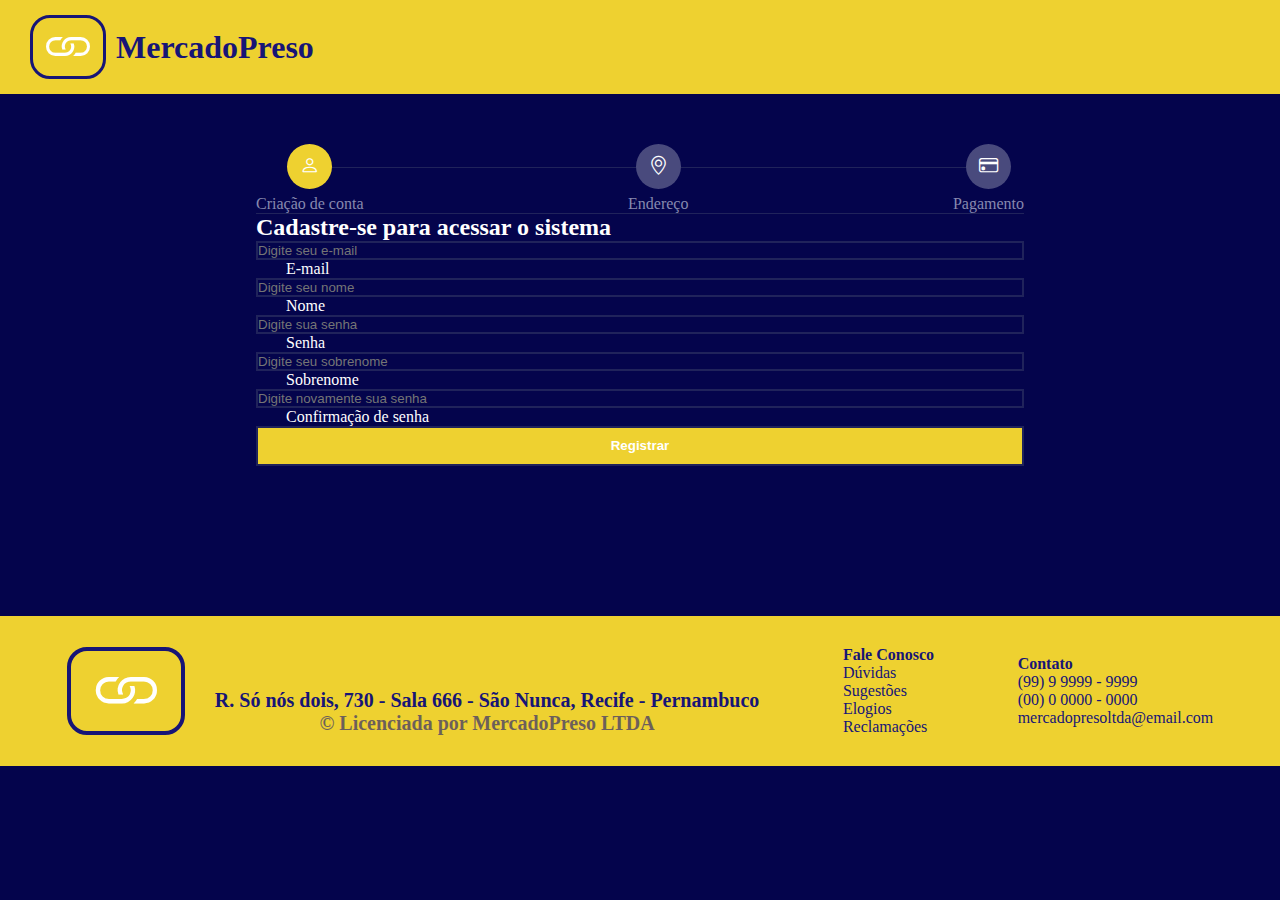
<file: index.html>
<!DOCTYPE html>
<html lang="pt-BR">

<head>
  <meta charset="UTF-8">
  <meta name="viewport" content="width=device-width, initial-scale=1.0">
  <title>MercadoPreso</title>
  <link rel="stylesheet" href="./css/styles.css">
  <link href="https://cdn.jsdelivr.net/npm/bootstrap@5.2.0-beta1/dist/css/bootstrap.min.css" rel="stylesheet"
    integrity="sha384-0evHe/X+R7YkIZDRvuzKMRqM+OrBnVFBL6DOitfPri4tjfHxaWutUpFmBp4vmVor" crossorigin="anonymous" />
  <link rel="stylesheet" href="https://cdn.jsdelivr.net/npm/bootstrap-icons@1.8.3/font/bootstrap-icons.css" />
</head>

<body class="pagina-registro">
  <header class="header-container">
    <i class="bi bi-link"></i>
    <h1>MercadoPreso </h1>
    <section id="efeitoFade" class="escondido">
      <article id="loading" class="spinner-border text-info escondido" role="status">
        <span class="visually-hidden">Loading...</span>
      </article>
      <section id="mensagem" class="escondido">
        <article class="alert alert-light" role="alert">
          <h4>Mensagem:</h4>
          <p></p>
          <button id="fechar-mensagem" type="button" class="btn btn-secondary">
            Fechar
          </button>
        </article>
      </section>
    </section>
  </header>

  <main id="conteudo-cadastro-container">
    <nav id="passos" class="mb-md-3 pb-md-3">
      <div class="linha"></div>
      <article class="passo">
        <i class="bi bi-person active"></i>
        <p class="d-none d-md-block">Criação de conta</p>
      </article>
      <article class="passo">
        <i class="bi bi-geo-alt"></i>
        <p class="d-none d-md-block">Endereço</p>
      </article>
      <article class="passo">
        <i class="bi bi-credit-card"></i>
        <p class="d-none d-md-block">Pagamento</p>
      </article>
    </nav>
    <section id="header-formulario">
      <h2>Cadastre-se para acessar o sistema</h2>
    </section>
    <form class="formulario-registro" action="">
      <section class="row mb-3">
        <article class="form-floating mu-textfield">
          <input class="form-control shadow-none" type="email" name="email" id="email" placeholder="Digite seu e-mail"
            data-min-length="2" data-email-validate>
          <label for="email">E-mail</label>
        </article>
      </section>
      <section class="row mb-3">
        <article class="col-12 col-sm-6 mb-3 mb-md-0 form-floating mu-textfield">
          <input class="form-control shadow-none" type="text" name="name" id="name" placeholder="Digite seu nome"
            data-min-length="3" data-max-length="16">
          <label for="name">Nome</label>
        </article>
        <article class="col-12 col-sm-6 form-floating mu-textfield">
          <input class="form-control shadow-none" type="password" name="senha" id="senha" placeholder="Digite sua senha"
            data-password-validate>
          <label for="sobrenome">Senha</label>
        </article>

      </section>
      <section class="row mb-3">
        <article class="col-12 col-sm-6 mb-3 mb-md-0 form-floating mu-textfield">
          <input class="form-control shadow-none" type="text" name="sobrenome" id="sobrenome"
            placeholder="Digite seu sobrenome" data-only-letters>
          <label for="sobrenome">Sobrenome</label>
        </article>
        <article class="col-12 col-sm-6 mb-3 form-floating mu-textfield">
          <input class="form-control shadow-none" type="password" name="confirmacaoSenha" id="confirmacaoSenha"
            placeholder="Digite novamente sua senha" data-equal="password" required>
          <label for="confirmacaoSenha">Confirmação de senha</label>
        </article>
      </section>
      <div class="d-flex justify-content-end mu-textfield">
        <input class="btn-submit form-control shadow-none" id="registrar" type="submit" value="Registrar">
      </div>
    </form>
  </main>
  <footer class="footer-container">
    <section id="info">
      <i class="bi bi-link"></i>
      <article>
        <p>R. Só nós dois, 730 - Sala 666 - São Nunca,
          Recife - Pernambuco</p>
        <h3><span>&copy;</span> Licenciada por MercadoPreso LTDA</h3>
      </article>
    </section>
    <section id="fale-conosco">
      <h4>Fale Conosco</h4>
      <p>Dúvidas</p>
      <p>Sugestões</p>
      <p>Elogios</p>
      <p>Reclamações</p>
    </section>
    <section id="contato">
      <h4>Contato</h4>
      <p>(99) 9 9999 - 9999</p>
      <p>(00) 0 0000 - 0000</p>
      <a href="https://github.com/douglasrosso/MercadoPreso" target="_blank">mercadopresoltda@email.com</a>
    </section>
  </footer>
  <script>
    const btnSubmit = document.getElementById("registrar");
    btnSubmit.addEventListener("click", (e) => {
      e.preventDefault();
      window.location.href = "endereco.html";
    });
  </script>
</body>

</html>
</file>
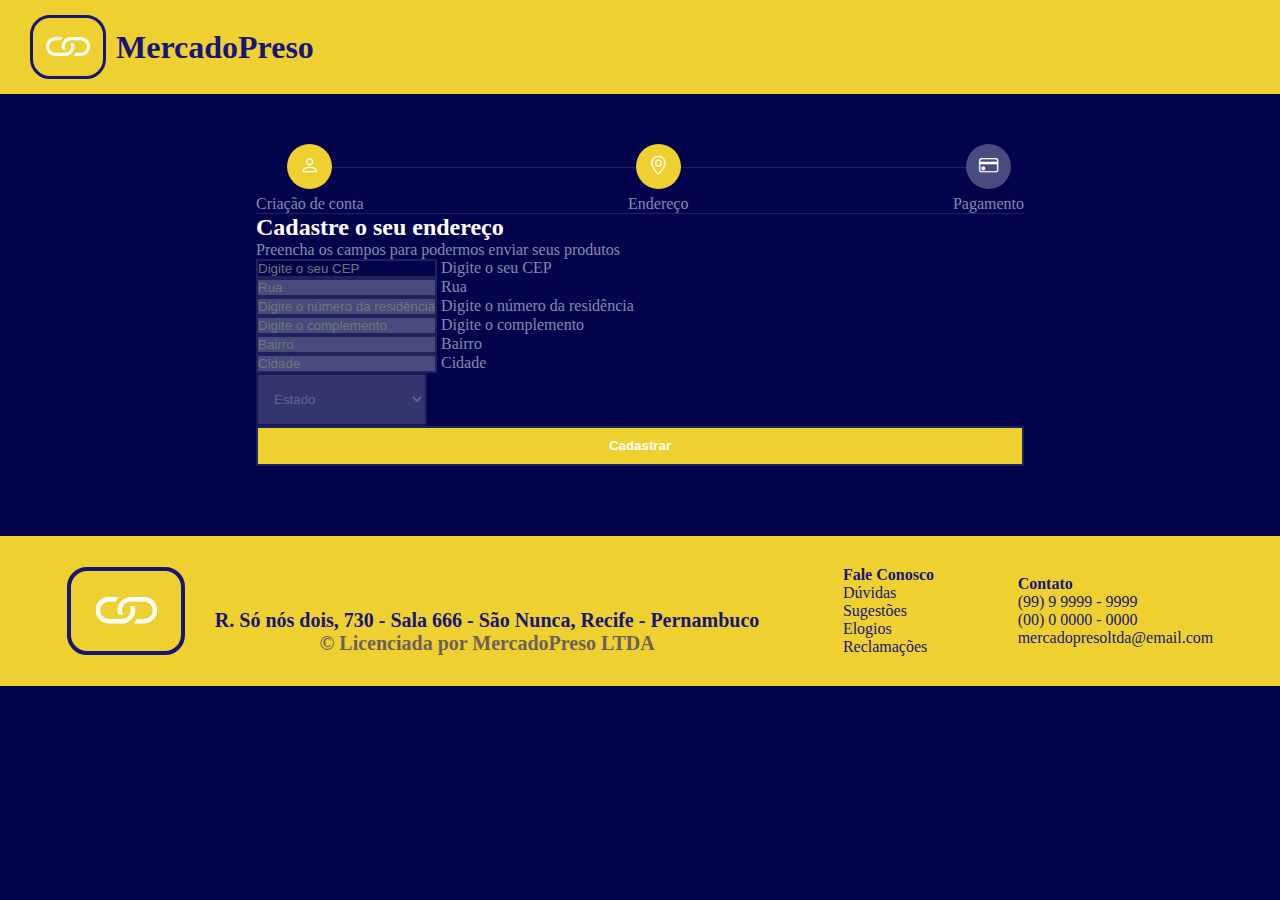
<file: endereco.html>
<!DOCTYPE html>
<html lang="pt-BR">

<head>
  <meta charset="UTF-8">
  <meta name="viewport" content="width=device-width, initial-scale=1.0">
  <title>MercadoPreso</title>
  <link rel="stylesheet" href="./css/styles.css">
  <link href="https://cdn.jsdelivr.net/npm/bootstrap@5.2.0-beta1/dist/css/bootstrap.min.css" rel="stylesheet"
    integrity="sha384-0evHe/X+R7YkIZDRvuzKMRqM+OrBnVFBL6DOitfPri4tjfHxaWutUpFmBp4vmVor" crossorigin="anonymous" />
  <link rel="stylesheet" href="https://cdn.jsdelivr.net/npm/bootstrap-icons@1.8.3/font/bootstrap-icons.css" />
  <script src="js/scripts.js" defer></script>
</head>

<body class="pagina-finalizacao-compra">
  <header class="header-container">
    <i class="bi bi-link"></i>
    <h1>MercadoPreso </h1>
    <section id="efeitoFade" class="escondido">
      <article id="loading" class="spinner-border text-info escondido" role="status">
        <span class="visually-hidden">Loading...</span>
      </article>
      <section id="mensagem" class="escondido">
        <article class="alert alert-light" role="alert">
          <h4>Mensagem:</h4>
          <p></p>
          <button id="fechar-mensagem" type="button" class="btn btn-secondary">
            Fechar
          </button>
        </article>
      </section>
    </section>
  </header>

  <main id="container-formulario-pedido">
    <nav id="passos" class="mb-md-3 pb-md-3">
      <div class="linha"></div>
      <article class="passo">
        <i class="bi bi-person active"></i>
        <p class="d-none d-md-block">Criação de conta</p>
      </article>
      <article class="passo">
        <i class="bi bi-geo-alt active"></i>
        <p class="d-none d-md-block">Endereço</p>
      </article>
      <article class="passo">
        <i class="bi bi-credit-card"></i>
        <p class="d-none d-md-block">Pagamento</p>
      </article>
    </nav>

    <section id="formulario-header">
      <h2>Cadastre o seu endereço</h2>
      <p>Preencha os campos para podermos enviar seus produtos</p>
    </section>

    <form id="formulario-endereco">
      <section class="row mb-3">
        <article class="form-floating">
          <input type="text" class="form-control shadow-none" id="cep" name="cep" placeholder="Digite o seu CEP"
            maxlength="8" minlength="8" required />
          <label for="cep">Digite o seu CEP</label>
        </article>
      </section>
      <section class="row mb-3">
        <article class="col-12 col-sm-6 mb-3 mb-md-0 form-floating">
          <input type="text" class="form-control shadow-none" id="endereco" name="endereco" placeholder="Rua" disabled
            required data-input />
          <label for="endereco">Rua</label>
        </article>
        <article class="col-12 col-sm-6 form-floating">
          <input type="text" class="form-control shadow-none" id="numero" name="numero"
            placeholder="Digite o número da residência" disabled required data-input />
          <label for="numero">Digite o número da residência</label>
        </article>
      </section>
      <section class="row mb-3">
        <article class="col-12 col-sm-6 mb-3 mb-md-0 form-floating">
          <input type="text" class="form-control shadow-none" id="complemento" name="complemento"
            placeholder="Digite o complemento" disabled data-input />
          <label for="complement">Digite o complemento</label>
        </article>
        <article class="col-12 col-sm-6 form-floating">
          <input type="text" class="form-control shadow-none" id="bairro" name="bairro" placeholder="Bairro" disabled
            required data-input />
          <label for="bairro">Bairro</label>
        </article>
      </section>
      <section class="row mb-3">
        <article class="col-12 col-sm-6 mb-3 mb-md-0 form-floating">
          <input type="text" class="form-control shadow-none" id="cidade" name="cidade" placeholder="Cidade" disabled
            required data-input />
          <label for="cidade">Cidade</label>
        </article>
        <article class="col-12 col-sm-6 mb-3">
          <select class="form-select shadow-none" id="regiao" disabled required data-input>
            <option selected>Estado</option>
            <option value="AC">Acre</option>
            <option value="AL">Alagoas</option>
            <option value="AP">Amapá</option>
            <option value="AM">Amazonas</option>
            <option value="BA">Bahia</option>
            <option value="CE">Ceará</option>
            <option value="DF">Distrito Federal</option>
            <option value="ES">Espírito Santo</option>
            <option value="GO">Goiás</option>
            <option value="MA">Maranhão</option>
            <option value="MT">Mato Grosso</option>
            <option value="MS">Mato Grosso do Sul</option>
            <option value="MG">Minas Gerais</option>
            <option value="PA">Pará</option>
            <option value="PB">Paraíba</option>
            <option value="PR">Paraná</option>
            <option value="PE">Pernambuco</option>
            <option value="PI">Piauí</option>
            <option value="RJ">Rio de Janeiro</option>
            <option value="RN">Rio Grande do Norte</option>
            <option value="RS">Rio Grande do Sul</option>
            <option value="RO">Rondônia</option>
            <option value="RR">Roraima</option>
            <option value="SC">Santa Catarina</option>
            <option value="SP">São Paulo</option>
            <option value="SE">Sergipe</option>
            <option value="TO">Tocantins</option>
          </select>
        </article>
      </section>
      <div class="d-flex justify-content-end mu-textfield">
        <input class="btn-submit form-control shadow-none" type="submit" value="Cadastrar">
      </div>
    </form>
  </main>
  <footer class="footer-container">
    <section id="info">
      <i class="bi bi-link"></i>
      <article>
        <p>R. Só nós dois, 730 - Sala 666 - São Nunca,
          Recife - Pernambuco</p>
        <h3><span>&copy;</span> Licenciada por MercadoPreso LTDA</h3>
      </article>
    </section>
    <section id="fale-conosco">
      <h4>Fale Conosco</h4>
      <p>Dúvidas</p>
      <p>Sugestões</p>
      <p>Elogios</p>
      <p>Reclamações</p>
    </section>
    <section id="contato">
      <h4>Contato</h4>
      <p>(99) 9 9999 - 9999</p>
      <p>(00) 0 0000 - 0000</p>
      <a href="https://github.com/douglasrosso/MercadoPreso" target="_blank">mercadopresoltda@email.com</a>
    </section>
  </footer>
</body>

</html>
</file>
<file: css/styles.css>
* {
  margin: 0;
  padding: 0;
  box-sizing: border-box;
}


.pagina-registro, .pagina-finalizacao-compra {
  height: 100vh;
  background-color: #04044c;
  color: #fff;
}

#conteudo-cadastro-container, #container-formulario-pedido {
  margin: 0 auto;
  width: 60%;
  padding: 50px 0 70px;
}

.formulario-registro {
  margin-bottom: 80px !important;
}

.header-container {
  padding: 15px 30px;
  background-color: #eed130;
  display: flex;
  align-items: center;
  gap: 10px;
}

.header-container i {
  font-size: 50px;
  padding-inline: 10px;
  background-color: #eed130;
  border-radius: 20px;
  border: 3px solid #171576;
  font-weight: bold;
}

.header-container h1 {
  color: #171576;
  font-weight: bold;
}

.card-principal {
  padding: 20px;
}

.mu-textfield input {
  background-color: #04044c;
  border: 2px solid #20235b;
  color: #fff;
}

.mu-textfield input, .mu-textfield label {
  display: block;
  outline: none;
  width: 100%;
}

.mu-textfield label {
  padding-inline: 30px !important;
}

.btn-submit {
  background-color: #eed130 !important;
  border: none;
  height: 3em;
  font-weight: bold;
}

.btn-submit:hover {
  background-color: #d7bd28 !important;
}

.btn-submit:active {
  border: 2px solid #eed130 !important;
}

.mu-textfield input:focus {
  border-color: #eed130;
  background-color: #20235b;
  color: #ffff;
}

.mu-textfield input:disabled {
  background-color: #494a7d;
  color: #8789af;
}

#passos {
  display: flex;
  justify-content: space-between;
  border-bottom: 1px solid #20235b;
  position: relative;
}

.linha {
  position: absolute;
}

.passo {
  display: flex;
  flex-direction: column;
  justify-content: center;
  align-items: center;
}

.passo i {
  background-color: #494a7d;
  width: 45px;
  height: 45px;
  line-height: 45px;
  border-radius: 50%;
  text-align: center;
  font-size: 1.2em;
  margin-bottom: 0.3em;
}

.passo .active {
  background-color: #eed130;
}

.passo p {
  color: #8789af;
}

#efeitoFade {
  position: fixed;
  top: 0;
  left: 0;
  width: 100%;
  height: 100%;
  background-color: rgba(0, 0, 0, 0.6);
  display: flex;
  align-items: center;
  justify-content: center;
  z-index: 10;
}

#efeitoFade .spinner-border {
  width: 60px;
  height: 60px;
}

.escondido {
  display: none !important;
}

#mensagem {
  width: 40%;
}

.alert.alert-light p {
  border-bottom: 1px solid #333;
  padding: 1.2em 0;
}

.linha {
  border-bottom: 1px solid #20235b;
  position: absolute;
  top: 22.5px;
  width: 90%;
  left: 5%;
  z-index: -1;
}

#formulario-header p {
  color: #8789af;
}


#container-formulario-pedido input,
#container-formulario-pedido select {
  background-color: #04044c;
  border: 2px solid #20235b;
  color: #fff;
}

#container-formulario-pedido select {
  padding: 1rem 0.75rem;
}

#container-formulario-pedido label {
  color: #8789af;
}

#container-formulario-pedido input:disabled,
#container-formulario-pedido select:disabled {
  background-color: #494a7d;
  color: #8789af;
}

#container-formulario-pedido input:focus {
  border-color: #eed130;
}

#container-formulario-pedido .form-floating>label {
  left: 1em;
}

.footer-container {
  display: flex;
  justify-content: space-around;
  align-items: center;
  gap: 10px;
  padding: 30px 30px;
  background-color: #eed130;
  color: #171576;
}


.footer-container i {
  font-size: 70px;
  padding-inline: 20px;
  background-color: #eed130;
  border-radius: 20px;
  border: 4px solid #171576;
  font-weight: bold;
  color: #ffffff;
}

#info {
  align-items: end;
  display: flex;
  gap: 30px;
}

#info p {
  font-size: 20px;
  font-weight: 600;
}

#info h3 {
  align-self: center;
  justify-self: center;
  font-size: 20px;
  opacity: 0.6;
}

#info span {
  font-size: 20px;
}

#contato p, #fale-conosco p {
  margin-bottom: unset;
}

#contato p:hover, #fale-conosco p:hover, #contato a:hover {
  transform: scale(1.1);
  cursor: pointer;
}

#contato a {
  text-decoration: none;
  color: #171576;
}
</file>
